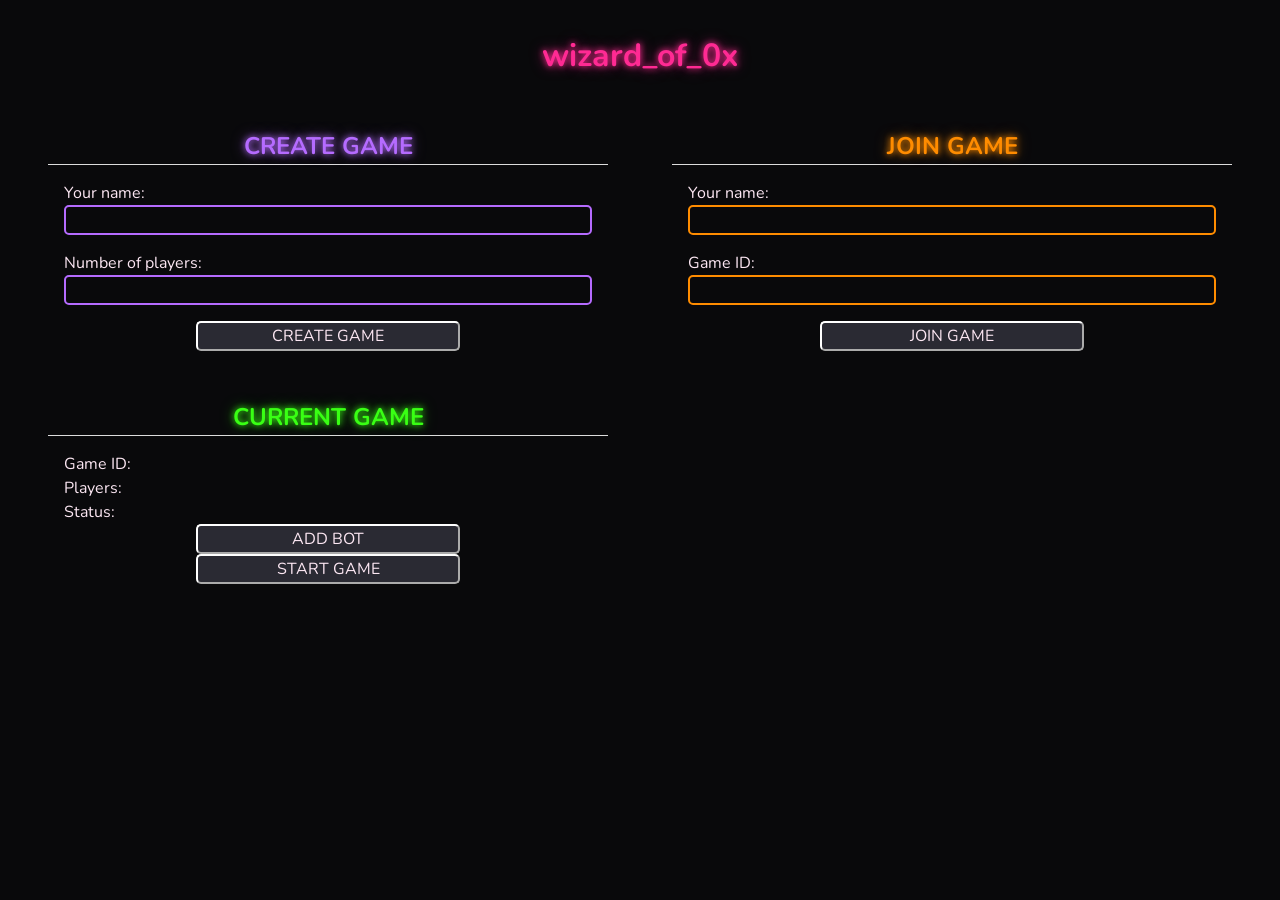
<file: frontend/index.html>
<!DOCTYPE html>
<html lang="en">
<!-- externen shit laden -->

<head>
    <meta charset="UTF-8">
    <meta name="viewport" content="width=device-width, initial-scale=1.0">
    <meta name="color-scheme" content="dark">
    <title>wizard_of_0x</title>
    <link rel="stylesheet" href="style.css">
    <script src="index.js" type="module"></script>
</head>

<body>
    <header>
        <h1>wizard_of_0x</h1>
    </header>
    <main>
        <div class="row">
            <div class="column create_game">
                <h2 id="create_game_title">create game</h2>
                <form id="create_game_input">
                    <!-- input new game -->
                    <div>
                        <label for="playername_create">Your name:</label>
                        <input id="playername_create" type="text">
                    </div>
                    <div>
                        <label for="playernumber">Number of players:</label>
                        <input id="playernumber" type="number" min="3" max="6">
                    </div>

                    <!-- new game button -->
                    <button type="submit">
                        Create Game
                    </button>
                </form>
            </div>

            <div class="column join_game">
                <h2 id="join_game_title">JOIN GAME</h2>
                <form id="join_game_input">
                    <div>
                        <label for="playername_join">Your name:</label>
                        <input id="playername_join" type="text">
                    </div>
                    <div>
                        <label for="gameidinput">Game ID:</label>
                        <input id="gameidinput" type="text">
                    </div>


                    <button type="submit">
                        Join Game
                    </button>
                </form>
            </div>
        </div>


        <div class="row">
            <div class="column">
                <h2 id="current_game_title">Current Game</h2>
                <form id="current_game_output">
                    <label for="current_gameid">Game ID:</label>
                    <output id="current_gameid"></output>

                    <label for="current_players">Players:</label>
                    <output id="current_players"></output>

                    <label for="status_message">Status:</label>
                    <output id="status_message"></output>

                    <button id="add_bot_btn" type="button" hidden>Add BOT</button>
                    <button id="start_game_btn" type="button" hidden>Start Game</button>
                </form>

            </div>

            <div class="column">

            </div>
        </div>
    </main>
</body>

</html>
</file>
<file: frontend/style.css>
@import url(https://fonts.bunny.net/css?family=nunito:500);
@import "css_reset.css";


:root {
    --primary-bg-color: #09090b;
    --secondary-bg-color: #2a2a33;
    --pink-text: #ff2a93;
    --purple-text: #b56bff;
    --orange-text: #ff8c00;
    --white-text: #fce7f3;
    --green-text: #39ff14;
    /* rosa: D69ECB */
    /* https://coolors.co/586095-2b396e-9599ae-8242d5-2c3880-2c2b57-221656-d69ecb */

    --glow-pink: 0 0 6px var(--pink-text), 0 0 14px rgba(255, 42, 147, 0.6);
    --glow-purple: 0 0 6px var(--purple-text), 0 0 14px rgba(181, 107, 255, 0.6);
    --glow-orange: 0 0 6px var(--orange-text), 0 0 14px rgba(255, 140, 0, 0.6);
    --glow-green: 0 0 6px var(--green-text), 0 0 14px rgba(57, 255, 20, 0.55);
}


/* *{
    /* outline: 1px solid red;*/
/* } */ 

body{
    margin: 2em;
    background-color: var(--primary-bg-color);
    font-family: 'Nunito', sans-serif;
    color:var(--white-text);
    line-height: 1.5;
}

main{
    margin-top: 2em;
    
    
}

.row{
    justify-content: space-around;
    gap: 2em;
    display: flex;
    flex-wrap: wrap;
}

h1{
    color: var(--pink-text);
    text-align: center;
    text-shadow: var(--glow-pink);
}

h2{
    text-align: center;
    text-transform: uppercase;
    border-bottom: 1px solid gainsboro;
}

form{
    margin: 1em;
}

label{
    display: block;

}

input{
    background-color: transparent;
    
    border-radius: 5px;
    color: var(--white-text);
}





.column {
    flex:1;
    padding: 1rem;
    input{
        width: 100%;
        margin-bottom: 1em;
    }
    button{
        border-radius: 5px;
        background-color: var(--secondary-bg-color);
        color: var(--white-text);
        display: block;
        margin-inline: auto;
        width: 50%;
        text-transform: uppercase;
    }
}

.create_game {
    input{
        border: 2px solid var(--purple-text);
    }
    button{
        background: var(--secondary-bg-color);
    }

}

.join_game {
    input{
        border: 2px solid var(--orange-text);
    }
    button{
        background: var(--secondary-bg-color);
    }
}

#create_game_title{
    color: var(--purple-text);
    text-shadow: var(--glow-purple);
    text-transform: uppercase;
    border-bottom: 1px solid gainsboro;
}

#join_game_title{
    color: var(--orange-text);
    text-shadow: var(--glow-orange);
}

#current_game_title{
    color: var(--green-text);
    text-shadow: var(--glow-green);
}


/* ===== game page ===== */

.hud {
    text-align: center;
    color: var(--white-text);
    opacity: 0.85;
    margin: 0.5em 0 1.5em;
}

.hud span,
.hud output {
    color: var(--pink-text);
    text-shadow: var(--glow-pink);
}

.game-row {
    align-items: stretch;
}

.log-column,
.table-column,
.you-column {
    border: 1px solid var(--secondary-bg-color);
    border-radius: 5px;
    background-color: rgba(255, 255, 255, 0.02);
}

.log-column { flex: 0 0 18rem; }
.table-column { flex: 2; }
.you-column { flex: 0 0 22rem; }

.log-column h2 { color: var(--green-text); text-shadow: var(--glow-green); }
.table-column h2 { color: var(--purple-text); text-shadow: var(--glow-purple); }
.you-column h2 { color: var(--pink-text); text-shadow: var(--glow-pink); }

/* === log === */

#log_list {
    list-style: none;
    padding: 0;
    margin: 0;
    overflow-y: auto;
    max-height: 70vh;
    font-size: 0.9rem;
}

#log_list li {
    padding: 0.25em 0.5em;
    border-left: 2px solid var(--secondary-bg-color);
    margin-bottom: 0.15em;
    word-break: break-word;
}

#log_list li.log-round_started {
    border-left-color: var(--orange-text);
    color: var(--orange-text);
    text-shadow: var(--glow-orange);
    margin-top: 0.5em;
}
#log_list li.log-trumpf_chosen {
    border-left-color: var(--purple-text);
    color: var(--purple-text);
    text-shadow: var(--glow-purple);
}
#log_list li.log-predicted     {
    border-left-color: var(--green-text);
    color: var(--green-text);
    text-shadow: var(--glow-green);
}
#log_list li.log-card_played   { border-left-color: var(--white-text); }
#log_list li.log-trick_won     {
    border-left-color: var(--pink-text);
    color: var(--pink-text);
    text-shadow: var(--glow-pink);
}
#log_list li.log-round_scored {
    border-left-color: var(--orange-text);
    color: var(--orange-text);
    text-shadow: var(--glow-orange);
    margin-top: 0.4em;
    background-color: rgba(255, 140, 0, 0.06);
}
#log_list li.log-game_over {
    border-left-color: var(--pink-text);
    color: var(--pink-text);
    text-shadow: var(--glow-pink);
    text-align: center;
    margin-top: 0.6em;
}

/* === table === */

.table-surface {
    display: flex;
    flex-direction: column;
    gap: 1em;
    padding: 1em;
    border: 1px solid var(--secondary-bg-color);
    border-radius: 5px;
    background-color: rgba(199, 125, 252, 0.05);
    min-height: 24rem;
}

.trumpf-area {
    display: flex;
    align-items: center;
    gap: 0.75em;
}

.trumpf-area .label {
    text-transform: uppercase;
    color: var(--orange-text);
    text-shadow: var(--glow-orange);
    font-size: 0.85rem;
}

.trick-pile {
    list-style: none;
    padding: 0;
    margin: 0;
    display: flex;
    flex-wrap: wrap;
    justify-content: center;
    gap: 0.75em;
    min-height: 7rem;
    flex: 1;
    align-items: center;
}

.trick-card {
    display: flex;
    flex-direction: column;
    align-items: center;
    gap: 0.3em;
}

.trick-card-label {
    font-size: 0.75rem;
    text-transform: uppercase;
    color: var(--white-text);
    opacity: 0.75;
}

.seats {
    list-style: none;
    padding: 0;
    margin: 0;
    display: flex;
    flex-wrap: wrap;
    justify-content: space-around;
    gap: 0.5em;
}

.seat {
    border: 1px solid var(--secondary-bg-color);
    border-radius: 5px;
    padding: 0.5em 0.8em;
    min-width: 7rem;
    text-align: center;
    background-color: rgba(0, 0, 0, 0.2);
}
.seat.active {
    border-color: var(--pink-text);
    color: var(--pink-text);
    text-shadow: var(--glow-pink);
    box-shadow: 0 0 10px rgba(255, 42, 147, 0.5);
}
.seat.you {
    border-color: var(--green-text);
    box-shadow: 0 0 8px rgba(57, 255, 20, 0.4);
}
.seat.starter::after {
    content: " *";
    color: var(--orange-text);
    text-shadow: var(--glow-orange);
}
.seat-name { font-weight: bold; }
.seat-meta { font-size: 0.8rem; opacity: 0.8; }

/* === scoreboard === */

#scoreboard {
    width: 100%;
    border-collapse: collapse;
    margin-bottom: 1em;
    font-size: 0.9rem;
}
#scoreboard th,
#scoreboard td {
    padding: 0.3em 0.5em;
    border-bottom: 1px solid var(--secondary-bg-color);
    text-align: left;
}
#scoreboard th {
    text-transform: uppercase;
    color: var(--purple-text);
    text-shadow: var(--glow-purple);
    font-size: 0.8rem;
}
#scoreboard tr.you-row td { color: var(--green-text); text-shadow: var(--glow-green); }
#scoreboard tr.active-row { background-color: rgba(255, 42, 147, 0.1); }

/* === trumpf picker / prediction keypad === */

.trumpf-picker {
    display: flex;
    flex-wrap: wrap;
    gap: 0.5em;
    margin-top: 0.5em;
}
.trumpf-picker button {
    flex: 1 1 calc(50% - 0.5em);
    width: auto;
    margin: 0;
    padding: 0.5em;
    border: 2px solid var(--secondary-bg-color);
    border-radius: 5px;
    background-color: var(--secondary-bg-color);
    color: var(--white-text);
    text-transform: uppercase;
    cursor: pointer;
}
.trumpf-picker button[data-suit="red"]    { border-color: #ff2050; color: #ff2050; text-shadow: 0 0 6px rgba(255, 32, 80, 0.6); }
.trumpf-picker button[data-suit="yellow"] { border-color: #f9f871; color: #f9f871; text-shadow: 0 0 6px rgba(249, 248, 113, 0.6); }
.trumpf-picker button[data-suit="green"]  { border-color: var(--green-text); color: var(--green-text); text-shadow: var(--glow-green); }
.trumpf-picker button[data-suit="blue"]   { border-color: #00f0ff; color: #00f0ff; text-shadow: 0 0 6px rgba(0, 240, 255, 0.6); }

#predict_keypad {
    display: grid;
    grid-template-columns: repeat(auto-fit, minmax(2.6rem, 1fr));
    gap: 0.4em;
    margin-top: 0.5em;
}
#predict_keypad button.predict-key {
    width: auto;
    margin: 0;
    padding: 0.5em 0;
    border: 1px solid var(--purple-text);
    border-radius: 5px;
    background-color: var(--secondary-bg-color);
    color: var(--white-text);
    font-size: 1.1rem;
    cursor: pointer;
}
#predict_keypad button.predict-key:hover {
    background-color: var(--purple-text);
    color: var(--primary-bg-color);
}

/* === hand === */

.hand {
    display: flex;
    flex-wrap: wrap;
    gap: 0.4em;
    min-height: 5.5rem;
    padding: 0.4em 0;
}

/* === game over === */

.game-over {
    margin-top: 1em;
    padding: 1em;
    border: 1px solid var(--pink-text);
    border-radius: 5px;
    text-align: center;
    background-color: rgba(249, 113, 186, 0.08);
}
.game-over h2 {
    color: var(--pink-text);
    border-bottom: none;
    margin-top: 0;
}
.game-over a {
    color: var(--green-text);
}

/* === cards === */

.card {
    width: 3rem;
    height: 4.3rem;
    border: 1px solid rgba(0, 0, 0, 0.5);
    border-radius: 5px;
    display: flex;
    align-items: center;
    justify-content: center;
    font-weight: bold;
    font-size: 1.3rem;
    background-color: var(--secondary-bg-color);
    color: var(--white-text);
    user-select: none;
    transition: transform 120ms, box-shadow 120ms;
}
.card.red {
    background-color: #ff2050;
    color: #fff;
    text-shadow: 0 0 6px rgba(255, 32, 80, 0.8);
    box-shadow: 0 0 10px rgba(255, 32, 80, 0.55);
}
.card.yellow {
    background-color: #f9f871;
    color: #1a1a1a;
    box-shadow: 0 0 10px rgba(249, 248, 113, 0.65);
}
.card.green {
    background-color: var(--green-text);
    color: #042400;
    box-shadow: 0 0 10px rgba(57, 255, 20, 0.55);
}
.card.blue {
    background-color: #00f0ff;
    color: #002633;
    box-shadow: 0 0 10px rgba(0, 240, 255, 0.65);
}
.card.wizard {
    background: linear-gradient(135deg, #fff, var(--purple-text));
    color: #1a1a1a;
    border-color: var(--purple-text);
    box-shadow: 0 0 12px rgba(181, 107, 255, 0.7);
}
.card.jester {
    background-color: #444;
    border-color: #888;
    box-shadow: 0 0 8px rgba(150, 150, 150, 0.4);
}
.card.dim {
    opacity: 0.35;
    box-shadow: none;
}
.card.highlight {
    border-color: var(--orange-text);
    box-shadow: 0 0 0 1px var(--orange-text), 0 0 14px rgba(255, 140, 0, 0.7);
}
.card.playable {
    cursor: pointer;
}
.card.playable:hover {
    transform: translateY(-3px);
    border-color: var(--pink-text);
    box-shadow: 0 0 0 1px var(--pink-text), 0 0 14px rgba(255, 42, 147, 0.7);
}

@media (max-width: 1000px) {
    .log-column,
    .table-column,
    .you-column {
        flex: 1 1 100%;
    }
}
</file>
